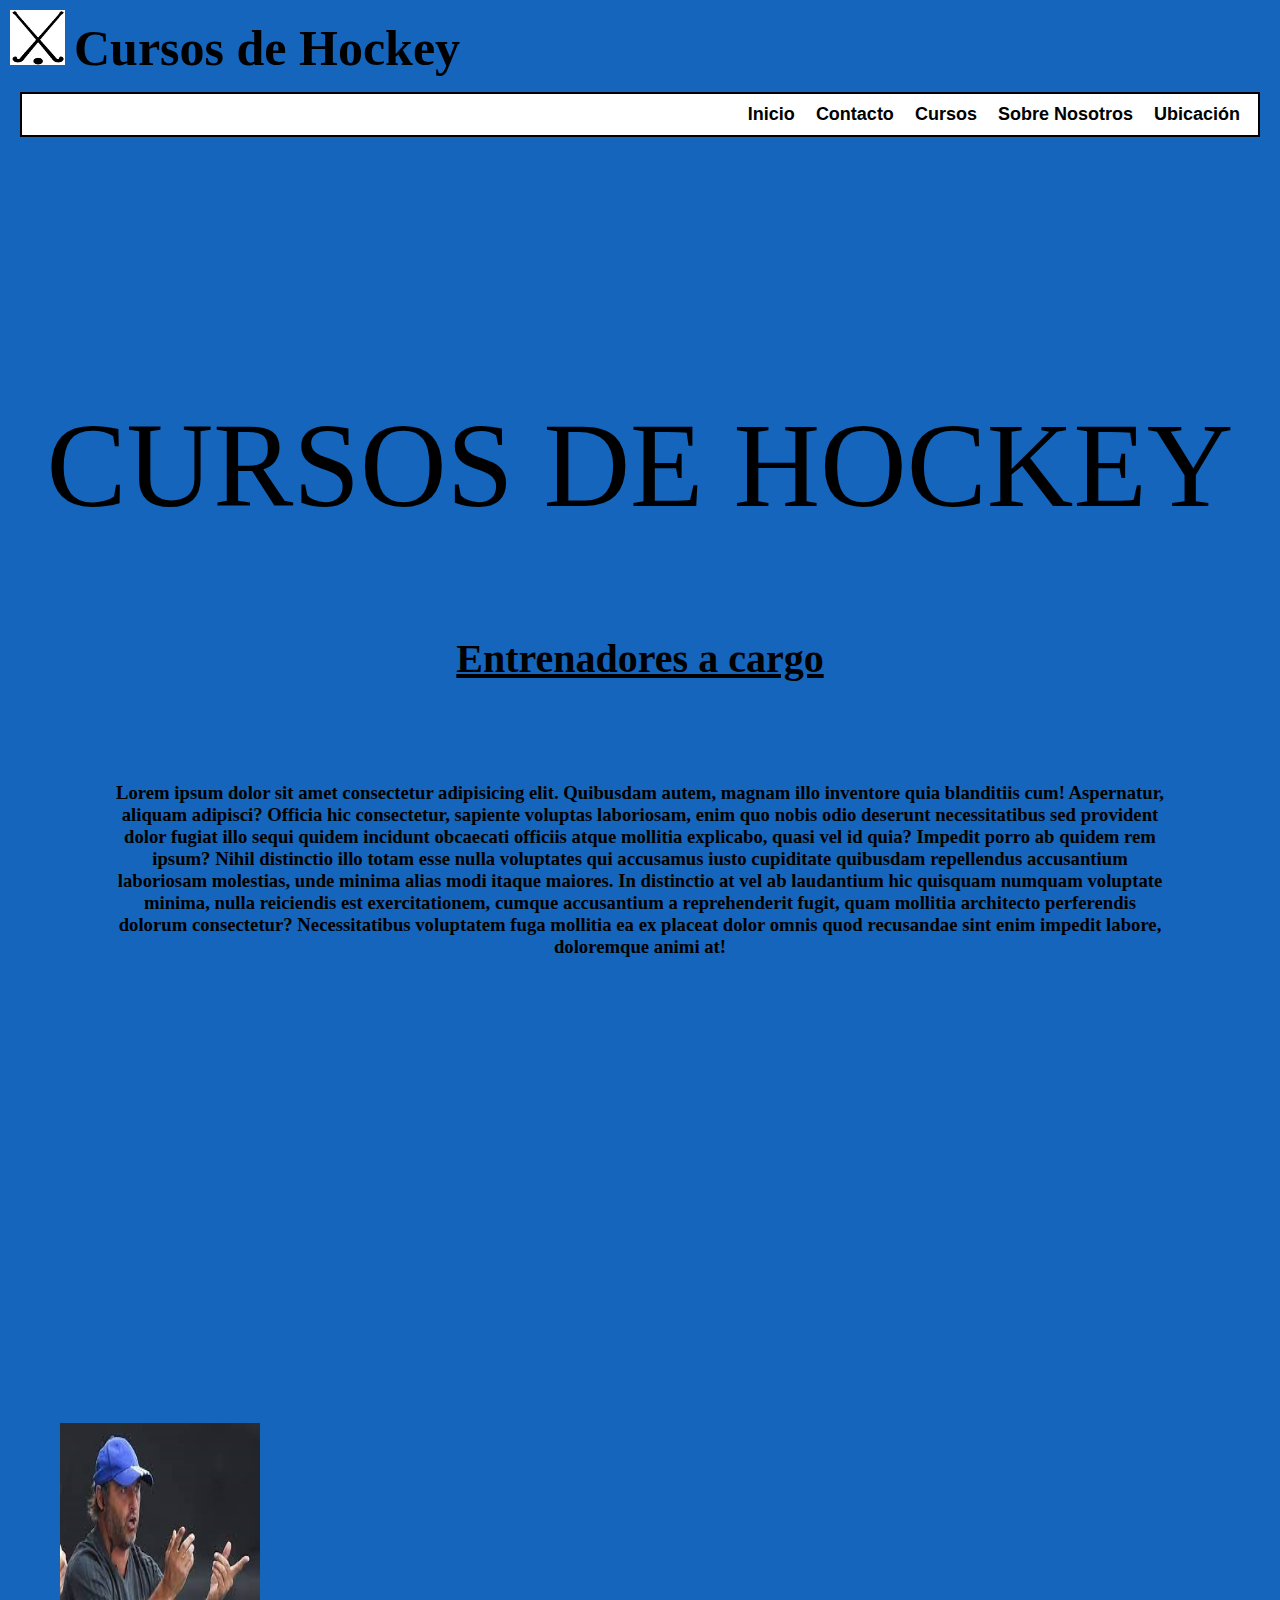
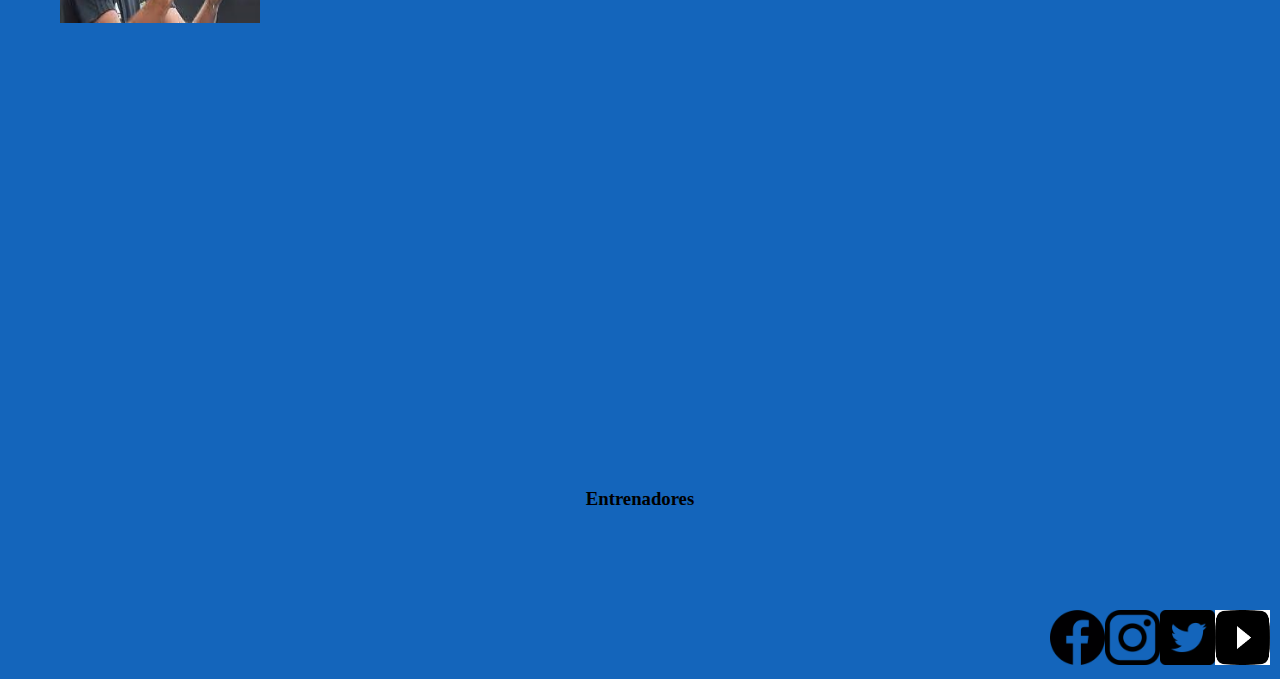
<file: presentacion-final-baconsky/index.html>
<!DOCTYPE html>
<html lang="es">
<head>
    <meta charset="UTF-8">
    <meta http-equiv="X-UA-Compatible" content="IE=edge">
    <meta name="viewport" content="width=device-width, initial-scale=1.0">
    <link rel="stylesheet" href="./css/style.css">
    <title>Inicio</title>
</head>
<body>
    <header class="header">
        <nav>
            <img src="img/palo.png" alt="logo">
        <h1>Cursos de Hockey</h1>
            <ul>
                <a class="#" href="index.html">Inicio</a>
                <a class="#" href="pages/contacto.html">Contacto</a>
                <a class="#" href="pages/cursos.html">Cursos</a>
                <a class="#" href="pages/sobre-nosotros.html">Sobre Nosotros</a>
                <a class="#" href="pages/ubicacion.html">Ubicación</a>
            </ul>
        </nav>
    <main class="main-index">
        <div class="titulo-index">
            CURSOS DE HOCKEY
        </div>
    </main>
    <h2>Entrenadores a cargo</h2>
    <h3><p>Lorem ipsum dolor sit amet consectetur adipisicing elit. Quibusdam autem, magnam illo inventore quia blanditiis cum! Aspernatur, aliquam adipisci? Officia hic consectetur, sapiente voluptas laboriosam, enim quo nobis odio deserunt necessitatibus sed provident dolor fugiat illo sequi quidem incidunt obcaecati officiis atque mollitia explicabo, quasi vel id quia? Impedit porro ab quidem rem ipsum? Nihil distinctio illo totam esse nulla voluptates qui accusamus iusto cupiditate quibusdam repellendus accusantium laboriosam molestias, unde minima alias modi itaque maiores. In distinctio at vel ab laudantium hic quisquam numquam voluptate minima, nulla reiciendis est exercitationem, cumque accusantium a reprehenderit fugit, quam mollitia architecto perferendis dolorum consectetur? Necessitatibus voluptatem fuga mollitia ea ex placeat dolor omnis quod recusandae sint enim impedit labore, doloremque animi at!</p></h3>
        <section>
            <iframe width="560" height="315" src="https://www.youtube.com/embed/VzMAikn3gXY" title="YouTube video player" frameborder="0" allow="accelerometer; autoplay; clipboard-write; encrypted-media; gyroscope; picture-in-picture" allowfullscreen></iframe>
            <img class="img-entrenador" src="/presentacion-final-baconsky/img/entrenador-2.jpg" alt="imagen entrenador">
            
            <iframe width="560" height="315" src="https://www.youtube.com/embed/VzMAikn3gXY" title="YouTube video player" frameborder="0" allow="accelerometer; autoplay; clipboard-write; encrypted-media; gyroscope; picture-in-picture" allowfullscreen></iframe>
        </section>
        <h3>Entrenadores</h3>
        <footer class="footer-padre">
            <a><img src="./img/facebook1.jpg" alt=""></a>
            <a><img src="./img/instagram.jpg" alt=""></a>
            <a><img src="./img/twitter.png" alt=""></a>
            <a><img src="./img/youtube.jpg" alt=""></a>
        </footer>
    </header>
</body>
</html>
</file>
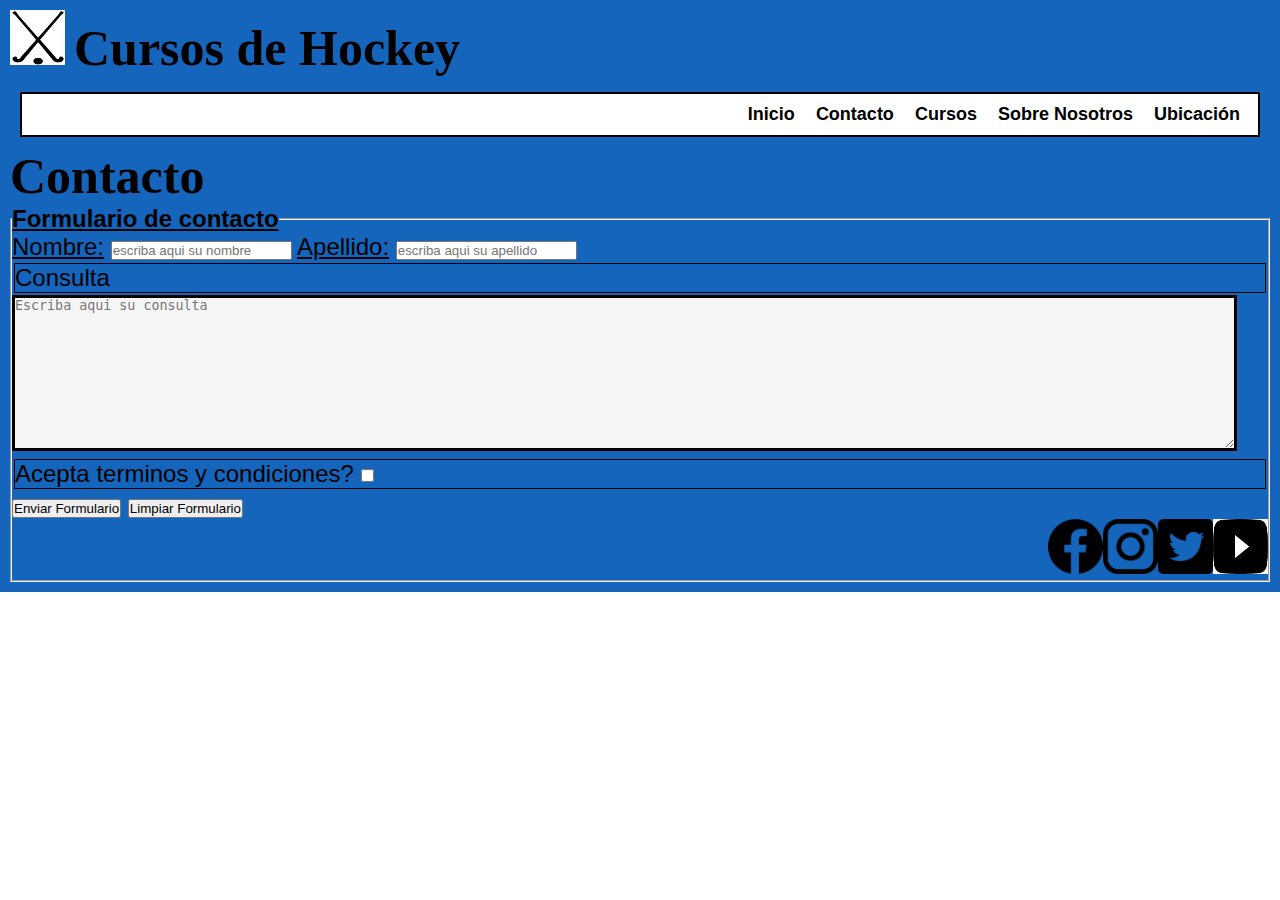
<file: presentacion-final-baconsky/pages/contacto.html>
<!DOCTYPE html>
<html lang="es">
<head>
    <meta charset="UTF-8">
    <meta http-equiv="X-UA-Compatible" content="IE=edge">
    <meta name="viewport" content="width=device-width, initial-scale=1.0">
    <link rel="stylesheet" href="style.css">
    <title>Inicio</title>
</head>
<body>
    <header class="header">
        <nav>
            <img src="..//img/palo.png" alt="logo">
        <h1>Cursos de Hockey</h1>
            <ul>
                <a class="#" href="../index.html">Inicio</a>
                <a class="#" href="contacto.html">Contacto</a>
                <a class="#" href="cursos.html">Cursos</a>
                <a class="#" href="sobre-nosotros.html">Sobre Nosotros</a>
                <a class="#" href="ubicacion.html">Ubicación</a>
            </ul>
        </nav>
        <h2>Contacto</h2>
        <form class="form">
            <fieldset>
                <legend class="formulario">Formulario de contacto</legend>
                <lable class="nombre" for="nombre_apellido">Nombre:</lable>
                <input type="text" name="nombre" placeholder="escriba aqui su nombre">
                <lable class="apellido" for="nombre_apellido">Apellido:</lable>
                <input type="text" name="apellido" placeholder="escriba aqui su apellido">
        </form>
        <section>
            <div>Consulta</div>
            <textarea class="cuadro" name="text" cols="150" rows="10" placeholder="Escriba aqui su consulta"></textarea>
            <div>
                Acepta terminos y condiciones?
                <input type="checkbox" name="check">
            </div>
            <input type="submit" value="Enviar Formulario">
            <input type="reset" value="Limpiar Formulario">
        </section>
        <footer class="footer-padre">
            <a><img src="../img/facebook1.jpg" alt=""></a>
            <a><img src="../img/instagram.jpg" alt=""></a>
            <a><img src="../img/twitter.png" alt=""></a>
            <a><img src="../img/youtube.jpg" alt=""></a>
        </footer>
    </header>
</body>
</html>
</file>
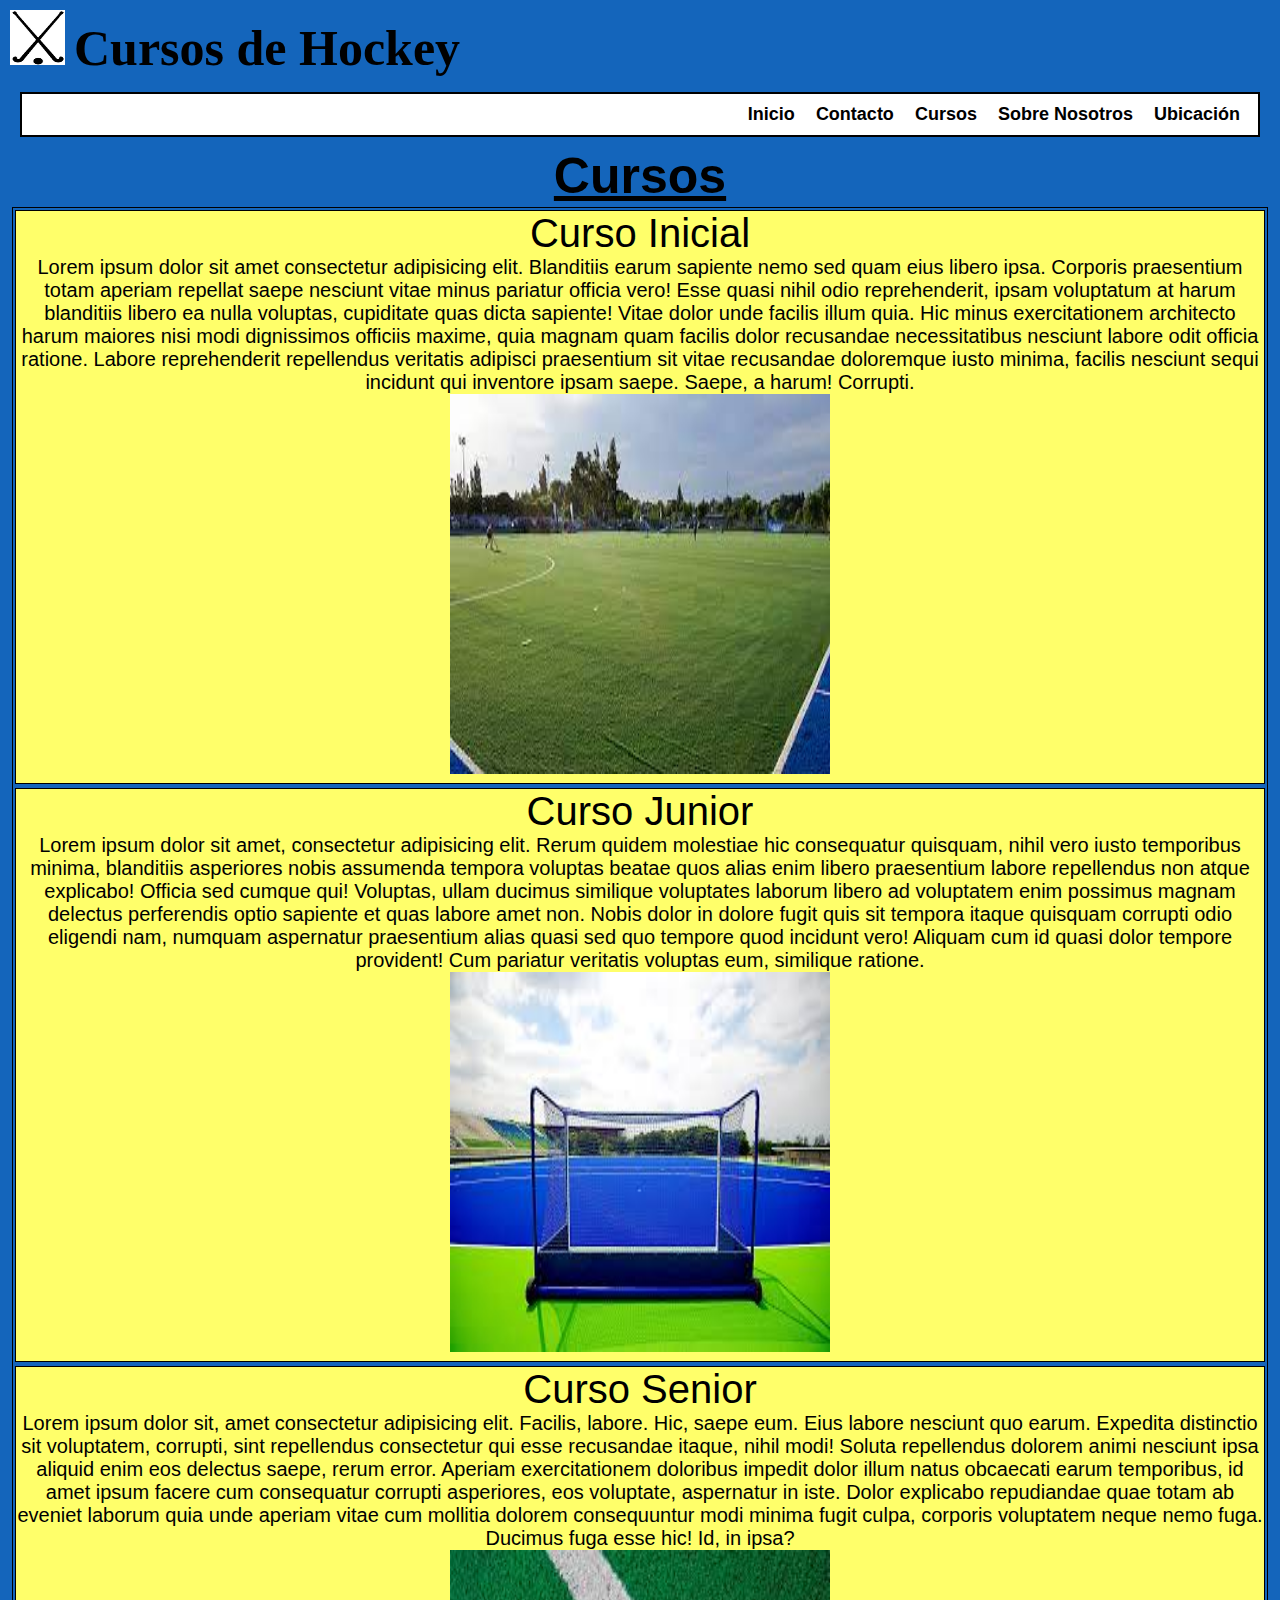
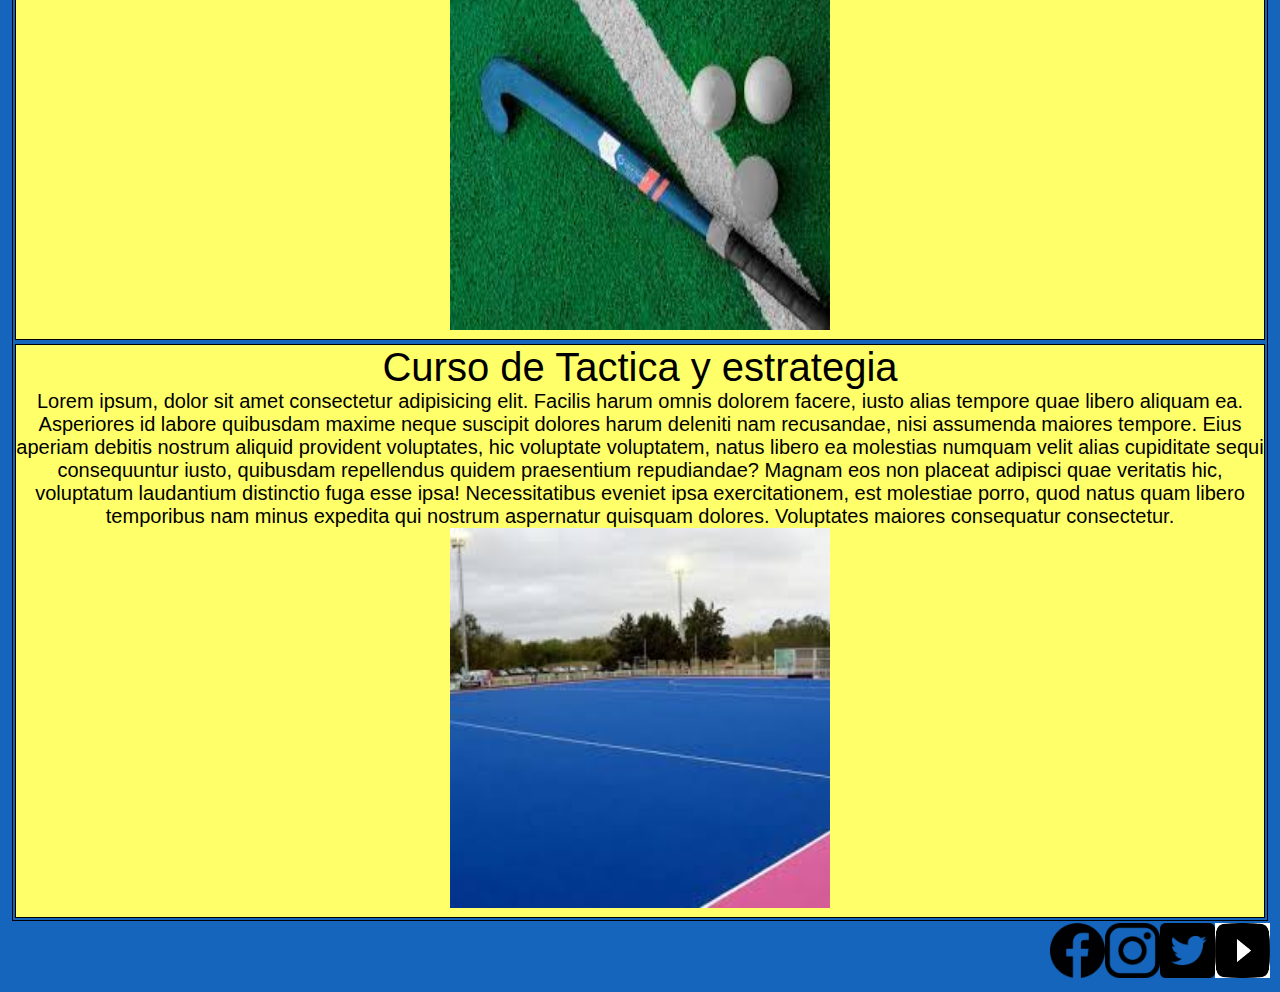
<file: presentacion-final-baconsky/pages/cursos.html>
<!DOCTYPE html>
<html lang="es">
<head>
    <meta charset="UTF-8">
    <meta http-equiv="X-UA-Compatible" content="IE=edge">
    <meta name="viewport" content="width=device-width, initial-scale=1.0">
    <link rel="stylesheet" href="style.css">
    <title>Inicio</title>
</head>
<body>
    <header>
        <nav>
            <img src="../img/palo.png" alt="logo">
            <h1>Cursos de Hockey</h1>
            <ul>
                <a href="../index.html">Inicio</a>
                <a href="contacto.html">Contacto</a>
                <a href="cursos.html">Cursos</a>
                <a href="sobre-nosotros.html">Sobre Nosotros</a>
                <a href="ubicacion.html">Ubicación</a>
            </ul>
        </nav>
        <h2 class="curso">Cursos</h2>
        <div class="grid-tiposcursos">
            <div class="inicial">Curso Inicial
            <p class="pa">Lorem ipsum dolor sit amet consectetur adipisicing elit. Blanditiis earum sapiente nemo sed quam eius libero ipsa. Corporis praesentium totam aperiam repellat saepe nesciunt vitae minus pariatur officia vero! Esse quasi nihil odio reprehenderit, ipsam voluptatum at harum blanditiis libero ea nulla voluptas, cupiditate quas dicta sapiente! Vitae dolor unde facilis illum quia. Hic minus exercitationem architecto harum maiores nisi modi dignissimos officiis maxime, quia magnam quam facilis dolor recusandae necessitatibus nesciunt labore odit officia ratione. Labore reprehenderit repellendus veritatis adipisci praesentium sit vitae recusandae doloremque iusto minima, facilis nesciunt sequi incidunt qui inventore ipsam saepe. Saepe, a harum! Corrupti.</p>
            <img class="imagen1" src="../img/iamgen3.jfif" alt="caldas">
            </div>
            
            <div class="junior">Curso Junior
            <p class="pi">Lorem ipsum dolor sit amet, consectetur adipisicing elit. Rerum quidem molestiae hic consequatur quisquam, nihil vero iusto temporibus minima, blanditiis asperiores nobis assumenda tempora voluptas beatae quos alias enim libero praesentium labore repellendus non atque explicabo! Officia sed cumque qui! Voluptas, ullam ducimus similique voluptates laborum libero ad voluptatem enim possimus magnam delectus perferendis optio sapiente et quas labore amet non. Nobis dolor in dolore fugit quis sit tempora itaque quisquam corrupti odio eligendi nam, numquam aspernatur praesentium alias quasi sed quo tempore quod incidunt vero! Aliquam cum id quasi dolor tempore provident! Cum pariatur veritatis voluptas eum, similique ratione.</p>
            <img class="imagen2" src="../img/iamgen4.jfif" alt="holanda">
            </div>
            <div class="senior">Curso Senior
            <p class="pe">Lorem ipsum dolor sit, amet consectetur adipisicing elit. Facilis, labore. Hic, saepe eum. Eius labore nesciunt quo earum. Expedita distinctio sit voluptatem, corrupti, sint repellendus consectetur qui esse recusandae itaque, nihil modi! Soluta repellendus dolorem animi nesciunt ipsa aliquid enim eos delectus saepe, rerum error. Aperiam exercitationem doloribus impedit dolor illum natus obcaecati earum temporibus, id amet ipsum facere cum consequatur corrupti asperiores, eos voluptate, aspernatur in iste. Dolor explicabo repudiandae quae totam ab eveniet laborum quia unde aperiam vitae cum mollitia dolorem consequuntur modi minima fugit culpa, corporis voluptatem neque nemo fuga. Ducimus fuga esse hic! Id, in ipsa?</p>
            <img class="imagen3" src="../img/imagen1.jfif" alt="jugador">
            </div>
            <div class="tactica">Curso de Tactica y estrategia
            <p class="po">Lorem ipsum, dolor sit amet consectetur adipisicing elit. Facilis harum omnis dolorem facere, iusto alias tempore quae libero aliquam ea. Asperiores id labore quibusdam maxime neque suscipit dolores harum deleniti nam recusandae, nisi assumenda maiores tempore. Eius aperiam debitis nostrum aliquid provident voluptates, hic voluptate voluptatem, natus libero ea molestias numquam velit alias cupiditate sequi consequuntur iusto, quibusdam repellendus quidem praesentium repudiandae? Magnam eos non placeat adipisci quae veritatis hic, voluptatum laudantium distinctio fuga esse ipsa! Necessitatibus eveniet ipsa exercitationem, est molestiae porro, quod natus quam libero temporibus nam minus expedita qui nostrum aspernatur quisquam dolores. Voluptates maiores consequatur consectetur.</p>
            <img class="imagen4" src="../img/imagen2.jfif" alt="palo">
            </div>
        </div>
        <footer class="footer-padre">
            <a><img src="../img/facebook1.jpg" alt=""></a>
            <a><img src="../img/instagram.jpg" alt=""></a>
            <a><img src="../img/twitter.png" alt=""></a>
            <a><img src="../img/youtube.jpg" alt=""></a>
        </footer>
        </header>
</body>
</html>
</file>
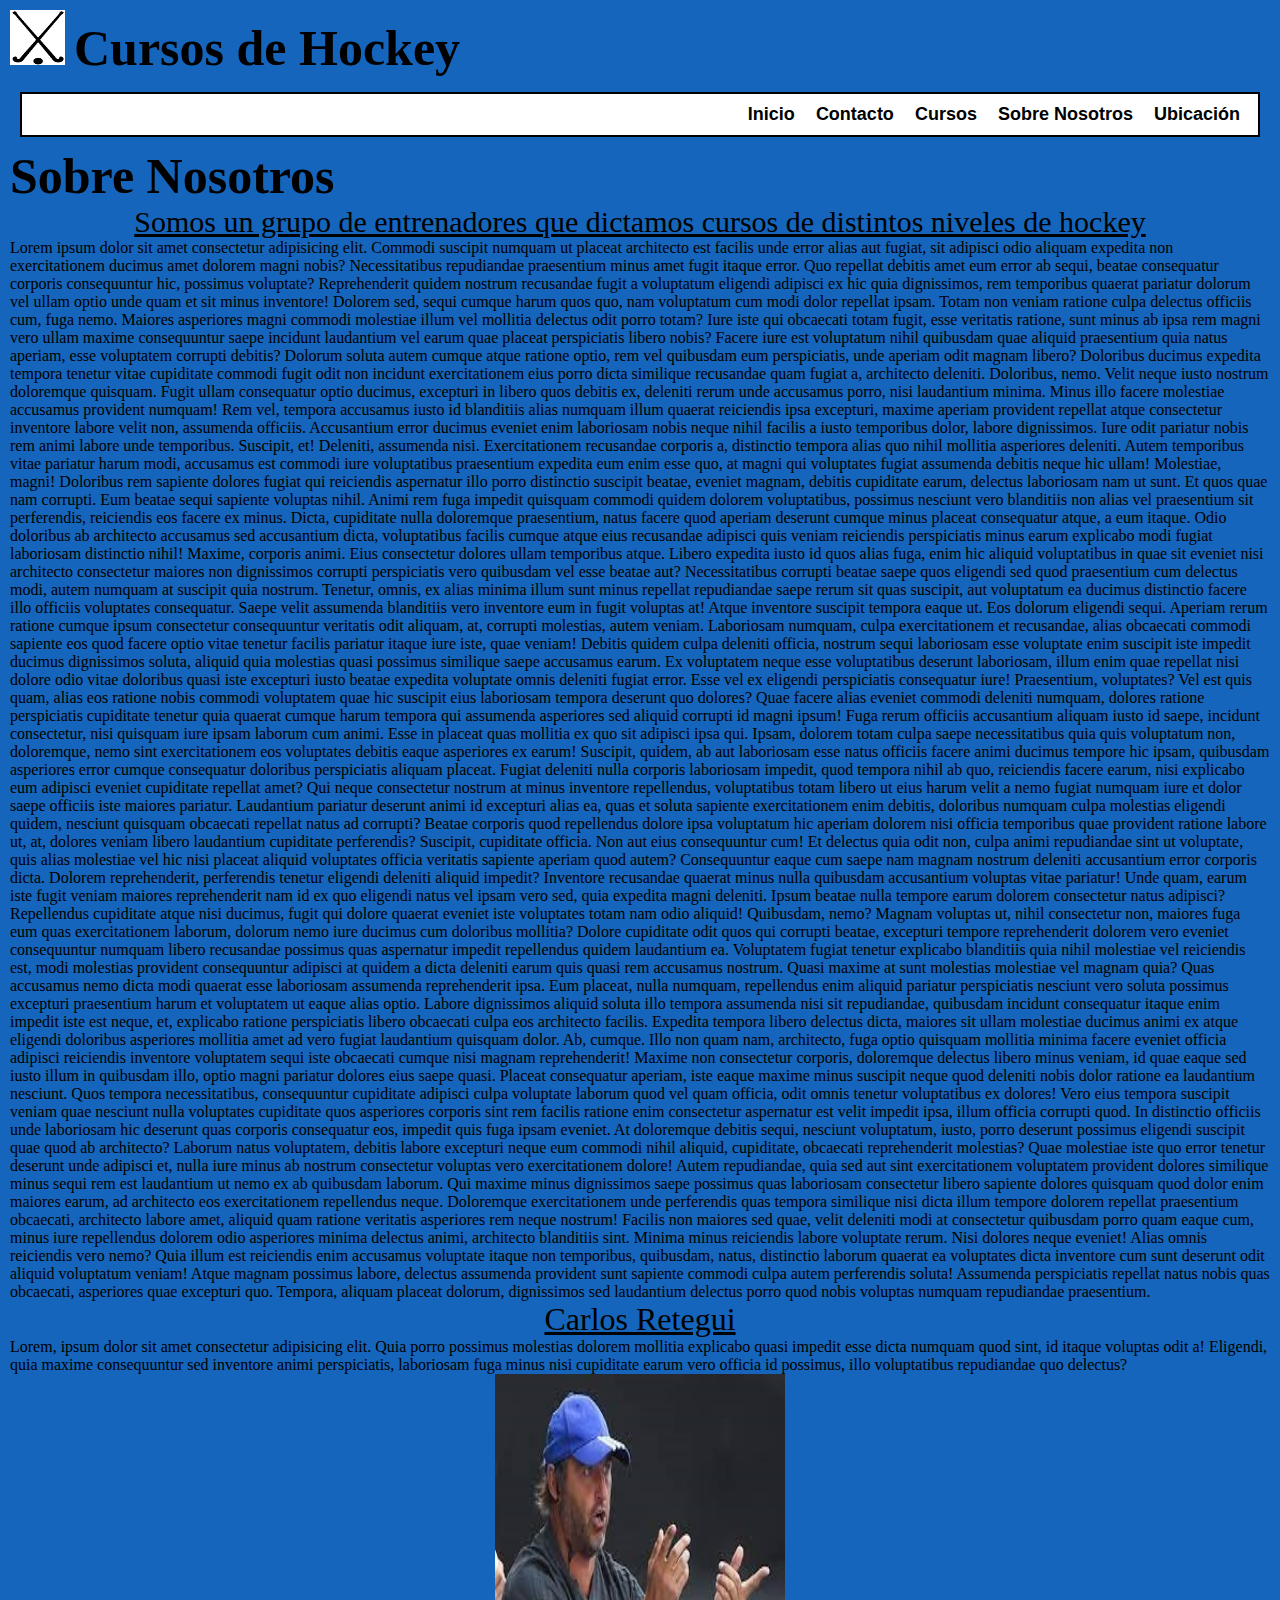
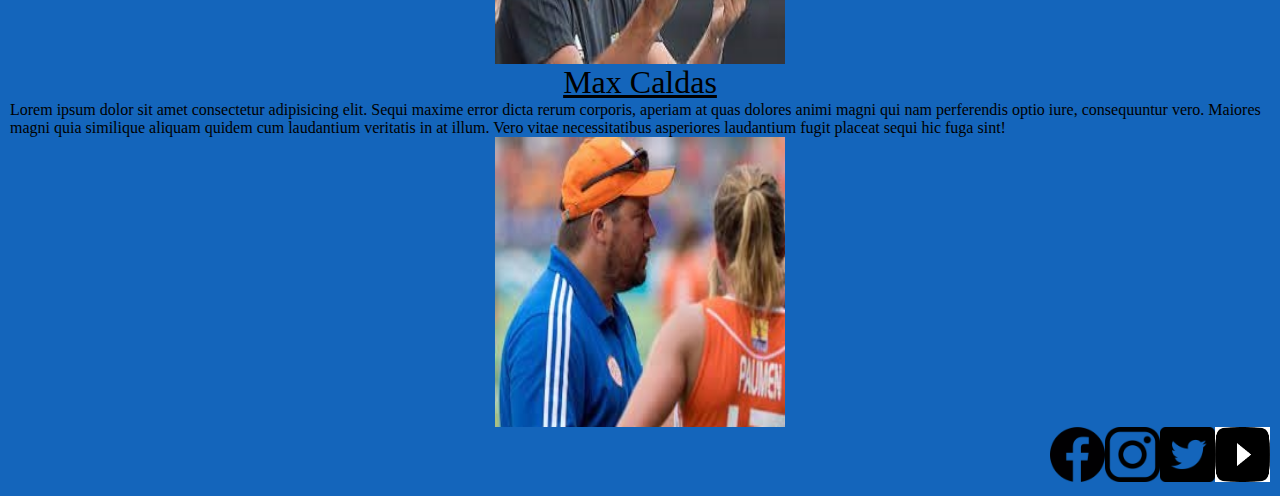
<file: presentacion-final-baconsky/pages/sobre-nosotros.html>
<!DOCTYPE html>
<html lang="en">
<head>
    <meta charset="UTF-8">
    <meta http-equiv="X-UA-Compatible" content="IE=edge">
    <meta name="viewport" content="width=device-width, initial-scale=1.0">
    <link rel="stylesheet" href="style.css">
    <title>Inicio</title>
</head>
<body>
    <header>
        <nav>
            <img src="../img/palo.png" alt="logo">
            <h1>Cursos de Hockey</h1>
            <ul>
                <a class="#" href="../index.html">Inicio</a>
                <a class="#" href="contacto.html">Contacto</a>
                <a class="#" href="cursos.html">Cursos</a>
                <a class="#" href="sobre-nosotros.html">Sobre Nosotros</a>
                <a class="#" href="ubicacion.html">Ubicación</a>
            </ul>
            <h2>Sobre Nosotros</h2>
            <ol>
            Somos un grupo de entrenadores que dictamos cursos de distintos niveles de hockey
            </ol>
        </nav>
        <main class="sobre-nos">
            <p>Lorem ipsum dolor sit amet consectetur adipisicing elit. Commodi suscipit numquam ut placeat architecto est facilis unde error alias aut fugiat, sit adipisci odio aliquam expedita non exercitationem ducimus amet dolorem magni nobis? Necessitatibus repudiandae praesentium minus amet fugit itaque error. Quo repellat debitis amet eum error ab sequi, beatae consequatur corporis consequuntur hic, possimus voluptate? Reprehenderit quidem nostrum recusandae fugit a voluptatum eligendi adipisci ex hic quia dignissimos, rem temporibus quaerat pariatur dolorum vel ullam optio unde quam et sit minus inventore! Dolorem sed, sequi cumque harum quos quo, nam voluptatum cum modi dolor repellat ipsam. Totam non veniam ratione culpa delectus officiis cum, fuga nemo. Maiores asperiores magni commodi molestiae illum vel mollitia delectus odit porro totam? Iure iste qui obcaecati totam fugit, esse veritatis ratione, sunt minus ab ipsa rem magni vero ullam maxime consequuntur saepe incidunt laudantium vel earum quae placeat perspiciatis libero nobis? Facere iure est voluptatum nihil quibusdam quae aliquid praesentium quia natus aperiam, esse voluptatem corrupti debitis? Dolorum soluta autem cumque atque ratione optio, rem vel quibusdam eum perspiciatis, unde aperiam odit magnam libero? Doloribus ducimus expedita tempora tenetur vitae cupiditate commodi fugit odit non incidunt exercitationem eius porro dicta similique recusandae quam fugiat a, architecto deleniti. Doloribus, nemo. Velit neque iusto nostrum doloremque quisquam. Fugit ullam consequatur optio ducimus, excepturi in libero quos debitis ex, deleniti rerum unde accusamus porro, nisi laudantium minima. Minus illo facere molestiae accusamus provident numquam! Rem vel, tempora accusamus iusto id blanditiis alias numquam illum quaerat reiciendis ipsa excepturi, maxime aperiam provident repellat atque consectetur inventore labore velit non, assumenda officiis. Accusantium error ducimus eveniet enim laboriosam nobis neque nihil facilis a iusto temporibus dolor, labore dignissimos. Iure odit pariatur nobis rem animi labore unde temporibus. Suscipit, et! Deleniti, assumenda nisi. Exercitationem recusandae corporis a, distinctio tempora alias quo nihil mollitia asperiores deleniti. Autem temporibus vitae pariatur harum modi, accusamus est commodi iure voluptatibus praesentium expedita eum enim esse quo, at magni qui voluptates fugiat assumenda debitis neque hic ullam! Molestiae, magni! Doloribus rem sapiente dolores fugiat qui reiciendis aspernatur illo porro distinctio suscipit beatae, eveniet magnam, debitis cupiditate earum, delectus laboriosam nam ut sunt. Et quos quae nam corrupti. Eum beatae sequi sapiente voluptas nihil. Animi rem fuga impedit quisquam commodi quidem dolorem voluptatibus, possimus nesciunt vero blanditiis non alias vel praesentium sit perferendis, reiciendis eos facere ex minus. Dicta, cupiditate nulla doloremque praesentium, natus facere quod aperiam deserunt cumque minus placeat consequatur atque, a eum itaque. Odio doloribus ab architecto accusamus sed accusantium dicta, voluptatibus facilis cumque atque eius recusandae adipisci quis veniam reiciendis perspiciatis minus earum explicabo modi fugiat laboriosam distinctio nihil! Maxime, corporis animi. Eius consectetur dolores ullam temporibus atque. Libero expedita iusto id quos alias fuga, enim hic aliquid voluptatibus in quae sit eveniet nisi architecto consectetur maiores non dignissimos corrupti perspiciatis vero quibusdam vel esse beatae aut? Necessitatibus corrupti beatae saepe quos eligendi sed quod praesentium cum delectus modi, autem numquam at suscipit quia nostrum. Tenetur, omnis, ex alias minima illum sunt minus repellat repudiandae saepe rerum sit quas suscipit, aut voluptatum ea ducimus distinctio facere illo officiis voluptates consequatur. Saepe velit assumenda blanditiis vero inventore eum in fugit voluptas at! Atque inventore suscipit tempora eaque ut. Eos dolorum eligendi sequi. Aperiam rerum ratione cumque ipsum consectetur consequuntur veritatis odit aliquam, at, corrupti molestias, autem veniam. Laboriosam numquam, culpa exercitationem et recusandae, alias obcaecati commodi sapiente eos quod facere optio vitae tenetur facilis pariatur itaque iure iste, quae veniam! Debitis quidem culpa deleniti officia, nostrum sequi laboriosam esse voluptate enim suscipit iste impedit ducimus dignissimos soluta, aliquid quia molestias quasi possimus similique saepe accusamus earum. Ex voluptatem neque esse voluptatibus deserunt laboriosam, illum enim quae repellat nisi dolore odio vitae doloribus quasi iste excepturi iusto beatae expedita voluptate omnis deleniti fugiat error. Esse vel ex eligendi perspiciatis consequatur iure! Praesentium, voluptates? Vel est quis quam, alias eos ratione nobis commodi voluptatem quae hic suscipit eius laboriosam tempora deserunt quo dolores? Quae facere alias eveniet commodi deleniti numquam, dolores ratione perspiciatis cupiditate tenetur quia quaerat cumque harum tempora qui assumenda asperiores sed aliquid corrupti id magni ipsum! Fuga rerum officiis accusantium aliquam iusto id saepe, incidunt consectetur, nisi quisquam iure ipsam laborum cum animi. Esse in placeat quas mollitia ex quo sit adipisci ipsa qui. Ipsam, dolorem totam culpa saepe necessitatibus quia quis voluptatum non, doloremque, nemo sint exercitationem eos voluptates debitis eaque asperiores ex earum! Suscipit, quidem, ab aut laboriosam esse natus officiis facere animi ducimus tempore hic ipsam, quibusdam asperiores error cumque consequatur doloribus perspiciatis aliquam placeat. Fugiat deleniti nulla corporis laboriosam impedit, quod tempora nihil ab quo, reiciendis facere earum, nisi explicabo eum adipisci eveniet cupiditate repellat amet? Qui neque consectetur nostrum at minus inventore repellendus, voluptatibus totam libero ut eius harum velit a nemo fugiat numquam iure et dolor saepe officiis iste maiores pariatur. Laudantium pariatur deserunt animi id excepturi alias ea, quas et soluta sapiente exercitationem enim debitis, doloribus numquam culpa molestias eligendi quidem, nesciunt quisquam obcaecati repellat natus ad corrupti? Beatae corporis quod repellendus dolore ipsa voluptatum hic aperiam dolorem nisi officia temporibus quae provident ratione labore ut, at, dolores veniam libero laudantium cupiditate perferendis? Suscipit, cupiditate officia. Non aut eius consequuntur cum! Et delectus quia odit non, culpa animi repudiandae sint ut voluptate, quis alias molestiae vel hic nisi placeat aliquid voluptates officia veritatis sapiente aperiam quod autem? Consequuntur eaque cum saepe nam magnam nostrum deleniti accusantium error corporis dicta. Dolorem reprehenderit, perferendis tenetur eligendi deleniti aliquid impedit? Inventore recusandae quaerat minus nulla quibusdam accusantium voluptas vitae pariatur! Unde quam, earum iste fugit veniam maiores reprehenderit nam id ex quo eligendi natus vel ipsam vero sed, quia expedita magni deleniti. Ipsum beatae nulla tempore earum dolorem consectetur natus adipisci? Repellendus cupiditate atque nisi ducimus, fugit qui dolore quaerat eveniet iste voluptates totam nam odio aliquid! Quibusdam, nemo? Magnam voluptas ut, nihil consectetur non, maiores fuga eum quas exercitationem laborum, dolorum nemo iure ducimus cum doloribus mollitia? Dolore cupiditate odit quos qui corrupti beatae, excepturi tempore reprehenderit dolorem vero eveniet consequuntur numquam libero recusandae possimus quas aspernatur impedit repellendus quidem laudantium ea. Voluptatem fugiat tenetur explicabo blanditiis quia nihil molestiae vel reiciendis est, modi molestias provident consequuntur adipisci at quidem a dicta deleniti earum quis quasi rem accusamus nostrum. Quasi maxime at sunt molestias molestiae vel magnam quia? Quas accusamus nemo dicta modi quaerat esse laboriosam assumenda reprehenderit ipsa. Eum placeat, nulla numquam, repellendus enim aliquid pariatur perspiciatis nesciunt vero soluta possimus excepturi praesentium harum et voluptatem ut eaque alias optio. Labore dignissimos aliquid soluta illo tempora assumenda nisi sit repudiandae, quibusdam incidunt consequatur itaque enim impedit iste est neque, et, explicabo ratione perspiciatis libero obcaecati culpa eos architecto facilis. Expedita tempora libero delectus dicta, maiores sit ullam molestiae ducimus animi ex atque eligendi doloribus asperiores mollitia amet ad vero fugiat laudantium quisquam dolor. Ab, cumque. Illo non quam nam, architecto, fuga optio quisquam mollitia minima facere eveniet officia adipisci reiciendis inventore voluptatem sequi iste obcaecati cumque nisi magnam reprehenderit! Maxime non consectetur corporis, doloremque delectus libero minus veniam, id quae eaque sed iusto illum in quibusdam illo, optio magni pariatur dolores eius saepe quasi. Placeat consequatur aperiam, iste eaque maxime minus suscipit neque quod deleniti nobis dolor ratione ea laudantium nesciunt. Quos tempora necessitatibus, consequuntur cupiditate adipisci culpa voluptate laborum quod vel quam officia, odit omnis tenetur voluptatibus ex dolores! Vero eius tempora suscipit veniam quae nesciunt nulla voluptates cupiditate quos asperiores corporis sint rem facilis ratione enim consectetur aspernatur est velit impedit ipsa, illum officia corrupti quod. In distinctio officiis unde laboriosam hic deserunt quas corporis consequatur eos, impedit quis fuga ipsam eveniet. At doloremque debitis sequi, nesciunt voluptatum, iusto, porro deserunt possimus eligendi suscipit quae quod ab architecto? Laborum natus voluptatem, debitis labore excepturi neque eum commodi nihil aliquid, cupiditate, obcaecati reprehenderit molestias? Quae molestiae iste quo error tenetur deserunt unde adipisci et, nulla iure minus ab nostrum consectetur voluptas vero exercitationem dolore! Autem repudiandae, quia sed aut sint exercitationem voluptatem provident dolores similique minus sequi rem est laudantium ut nemo ex ab quibusdam laborum. Qui maxime minus dignissimos saepe possimus quas laboriosam consectetur libero sapiente dolores quisquam quod dolor enim maiores earum, ad architecto eos exercitationem repellendus neque. Doloremque exercitationem unde perferendis quas tempora similique nisi dicta illum tempore dolorem repellat praesentium obcaecati, architecto labore amet, aliquid quam ratione veritatis asperiores rem neque nostrum! Facilis non maiores sed quae, velit deleniti modi at consectetur quibusdam porro quam eaque cum, minus iure repellendus dolorem odio asperiores minima delectus animi, architecto blanditiis sint. Minima minus reiciendis labore voluptate rerum. Nisi dolores neque eveniet! Alias omnis reiciendis vero nemo? Quia illum est reiciendis enim accusamus voluptate itaque non temporibus, quibusdam, natus, distinctio laborum quaerat ea voluptates dicta inventore cum sunt deserunt odit aliquid voluptatum veniam! Atque magnam possimus labore, delectus assumenda provident sunt sapiente commodi culpa autem perferendis soluta! Assumenda perspiciatis repellat natus nobis quas obcaecati, asperiores quae excepturi quo. Tempora, aliquam placeat dolorum, dignissimos sed laudantium delectus porro quod nobis voluptas numquam repudiandae praesentium.</p>
        </main>
    <section class="dts">
        <p class="retegui">Carlos Retegui
            <p>Lorem, ipsum dolor sit amet consectetur adipisicing elit. Quia porro possimus molestias dolorem mollitia explicabo quasi impedit esse dicta numquam quod sint, id itaque voluptas odit a! Eligendi, quia maxime consequuntur sed inventore animi perspiciatis, laboriosam fuga minus nisi cupiditate earum vero officia id possimus, illo voluptatibus repudiandae quo delectus?
            </p>
            <img class="dts-carlos" src="../img/entrenador-2.jpg" alt="carlos">
        </p>
        <p class="caldas">Max Caldas
            <p>Lorem ipsum dolor sit amet consectetur adipisicing elit. Sequi maxime error dicta rerum corporis, aperiam at quas dolores animi magni qui nam perferendis optio iure, consequuntur vero. Maiores magni quia similique aliquam quidem cum laudantium veritatis in at illum. Vero vitae necessitatibus asperiores laudantium fugit placeat sequi hic fuga sint!</p>
        </p>
        <img class="dts-caldas" src="../img/entrenador-1.jpg" alt="caldas">
    </section>
    <footer class="footer-padre">
        <a><img src="../img/facebook1.jpg" alt=""></a>
        <a><img src="../img/instagram.jpg" alt=""></a>
        <a><img src="../img/twitter.png" alt=""></a>
        <a><img src="../img/youtube.jpg" alt=""></a>
    </footer>
        </header>
    
</body>
</html>
</file>
<file: presentacion-final-baconsky/css/style.css>
@import url('https://fonts.googleapis.com/css2?family=Oswald:wght@200&family=Palette+Mosaic&family=Roboto:wght@300&display=swap');
*{
    margin: 0px;
    padding: 0px;
    box-sizing: border-box;
}
h1{
    display: inline-block;
    text-align: center;
    font-size: 50px;
    padding: 5px;
}
img{
    width: 55px;
    height: 55px;
}
header{
    background-color: #1465bb;
    padding: 10px;
}
nav{
    display: flow-root;
    justify-content: space-around;
}
nav ul a:hover{
    color: blue;
}
nav ul{
    background-color: white;
    text-align: right;
    font-size: large;
    border: 2px solid black;
    padding: 10px;
    margin: 10px;
    font-family: Verdana, Geneva, Tahoma, sans-serif;
    font-weight: bold;
}
nav a{
    color: black;
    padding: 3px;
    margin: 5px;
    text-decoration: none;
}

.footer-padre{
    display: flex;
    justify-content: right;
}
.main-index{
    text-align: center;
    display: flex;
    flex-direction: column;
    align-items: center;
}
.titulo-index{
    font-family: 'Bebas Neue', cursive;
    font-size: 120px;
    margin-top: 250px;
    color: black;
}
section{
    display: grid;
    flex-direction: inherit;
}
h2{
    display: flex;
    flex-direction: column;
    text-align: center;
    text-decoration: underline;
    margin: 100px;
    font-size: 40px;
}
h3{
    display: flex;
    flex-direction: column;
    text-align: center;
    margin: 100px;
}
.img-entrenador{
    width: 200px;
    height: 200px;
    display: flex;
    flex-direction: column;
    align-items: center;
    margin: 50px;
}
</file>
<file: presentacion-final-baconsky/pages/style.css>
@import url('https://fonts.googleapis.com/css2?family=Oswald:wght@200&family=Palette+Mosaic&family=Roboto:wght@300&display=swap');
*{
    margin: 0px;
    padding: 0px;
    box-sizing: border-box;
}
header{
    background-color: #1465bb;
    padding: 10px;
}
h1{
    display: inline-block;
    text-align: center;
    font-size: 50px;
    padding: 5px;
}
img{
    width: 55px;
    height: 55px;
}
nav{
    display: flow-root;
    justify-content: space-around;
}
nav ul a:hover{
    color: blue;
}
nav ul{
    background-color: white;
    text-align: right;
    font-size: large;
    border: 2px solid black;
    padding: 10px;
    margin: 10px;
    font-family: Verdana, Geneva, Tahoma, sans-serif;
    font-weight: bold;
}
nav a{
    color: black;
    padding: 3px;
    margin: 5px;
    text-decoration: none;
}
form{
    font-size: x-large;
    font-family: Verdana, Geneva, Tahoma, sans-serif;
}

.cuadro{
    border: 3px solid;
    background-color: whitesmoke;
}
.apellido{
    text-decoration: underline;
}
.nombre{
    text-decoration: underline;
}
.formulario{
    font-weight: bold;
    text-decoration: underline;
}
div{
    border: 1px solid black;
    margin: 2px;
}
h2{
    text-align: left;
    font-size: 50px;
}
.footer-padre{
    display: flex;
    justify-content: right;
}
.grid-tiposcursos{
    display: grid;
    grid-template-columns: repeat(2, 50%) ;
    grid-template-rows: auto;
    grid-template-areas:
    "inicial inicial"
    "junior junior"
    "senior senior"
    "tactica tactica";
}
.inicial{
    font-size: 40px;
    font-family: Verdana, Geneva, Tahoma, sans-serif;
    grid-area: inicial;
    text-align: center;
    background-color: #ffff6a;
}
.junior{
    font-size: 40px;
    font-family: Verdana, Geneva, Tahoma, sans-serif;
    grid-area: junior;
    text-align: center;
    background-color: #ffff6a;
    
}
.senior{
    font-size: 40px;
    font-family: Verdana, Geneva, Tahoma, sans-serif;
    grid-area: senior;
    text-align: center;
    background-color: #ffff6a;
}
.tactica{
    font-size: 40px;
    font-family: Verdana, Geneva, Tahoma, sans-serif;
    grid-area: tactica;
    text-align: center;
    background-color: #ffff6a;
}
.curso{
        font-size: 50px;
        font-family: Verdana, Geneva, Tahoma, sans-serif;
        text-align: center;
        text-decoration: underline;
        display: flex;
        flex-direction: column;
}
.pa{
    font-size: 20px;
}
.pi{
    font-size: 20px;
}
.po{
    font-size: 20px;
}
.pe{
    font-size: 20px;
}
.imagen1{
    height: 380px;
    width: 380px;
}
.imagen2{
    height: 380px;
    width: 380px;
}
.imagen3{
    height: 380px;
    width: 380px;
}
.imagen4{
    height: 380px;
    width: 380px;
}
ol{
    font-size: 30px;
    text-align: center;
    text-decoration: underline;
}

.mapa{
    background-image: url(/img/ubicacion.jpg);
    height: 600px;
    width: 800px;
    
}
.ubi{
    text-align: left;
    padding: 30px;
    margin: 15px;
    font-size: xx-large;
    font-family: Verdana, Geneva, Tahoma, sans-serif;
}
.dts{
    display: flex;
    flex-direction: column;
    align-items: center;
}
.dts-carlos{
    height: 290px;
    width: 290px;
}
.dts-caldas{
    height: 290px;
    width: 290px;
}

.retegui{
    font-size: xx-large;
    text-decoration: underline;
    display: flex;
    justify-content: center;
}
.caldas{
    font-size: xx-large;
    text-decoration: underline;
    display: flex;
    justify-content: center;
}

@media screen and (max-width: 320px){
    @import url('https://fonts.googleapis.com/css2?family=Oswald:wght@200&family=Palette+Mosaic&family=Roboto:wght@300&display=swap');
*{
    margin: 0px;
    padding: 0px;
    box-sizing: border-box;
}
header{
    background-color: #1465bb;
    padding: 10px;
}
h1{
    display: inline-block;
    text-align: center;
    font-size: 50px;
    padding: 5px;
}
img{
    width: 55px;
    height: 55px;
}
nav{
    display: flow-root;
    justify-content: space-around;
}
nav ul a:hover{
    color: blue;
}
nav ul{
    background-color: white;
    text-align: right;
    font-size: large;
    border: 2px solid black;
    padding: 10px;
    margin: 10px;
    font-family: Verdana, Geneva, Tahoma, sans-serif;
    font-weight: bold;
}
nav a{
    color: black;
    padding: 3px;
    margin: 5px;
    text-decoration: none;
}
form{
    font-size: x-large;
    font-family: Verdana, Geneva, Tahoma, sans-serif;
}

.cuadro{
    border: 3px solid;
    background-color: whitesmoke;
}
.apellido{
    text-decoration: underline;
}
.nombre{
    text-decoration: underline;
}
.formulario{
    font-weight: bold;
    text-decoration: underline;
}
div{
    border: 1px solid black;
    margin: 2px;
}
h2{
    text-align: left;
    font-size: 50px;
}
.footer-padre{
    display: flex;
    justify-content: right;
}
.grid-tiposcursos{
    display: grid;
    grid-template-columns: repeat(2, 50%) ;
    grid-template-rows: auto;
    grid-template-areas:
    "inicial inicial"
    "junior junior"
    "senior senior"
    "tactica tactica";
}
.inicial{
    font-size: 40px;
    font-family: Verdana, Geneva, Tahoma, sans-serif;
    grid-area: inicial;
    text-align: center;
    background-color: #ffff6a;
}
.junior{
    font-size: 40px;
    font-family: Verdana, Geneva, Tahoma, sans-serif;
    grid-area: junior;
    text-align: center;
    background-color: #ffff6a;
    
}
.senior{
    font-size: 40px;
    font-family: Verdana, Geneva, Tahoma, sans-serif;
    grid-area: senior;
    text-align: center;
    background-color: #ffff6a;
}
.tactica{
    font-size: 40px;
    font-family: Verdana, Geneva, Tahoma, sans-serif;
    grid-area: tactica;
    text-align: center;
    background-color: #ffff6a;
}
.curso{
        font-size: 50px;
        font-family: Verdana, Geneva, Tahoma, sans-serif;
        text-align: center;
        text-decoration: underline;
        display: flex;
        flex-direction: column;
}
.pa{
    font-size: 20px;
}
.pi{
    font-size: 20px;
}
.po{
    font-size: 20px;
}
.pe{
    font-size: 20px;
}
.imagen1{
    height: 380px;
    width: 380px;
}
.imagen2{
    height: 380px;
    width: 380px;
}
.imagen3{
    height: 380px;
    width: 380px;
}
.imagen4{
    height: 380px;
    width: 380px;
}
ol{
    font-size: 30px;
    text-align: center;
    text-decoration: underline;
}

.mapa{
    background-image: url(/img/ubicacion.jpg);
    height: 600px;
    width: 800px;
    
}
.ubi{
    text-align: left;
    padding: 30px;
    margin: 15px;
    font-size: xx-large;
    font-family: Verdana, Geneva, Tahoma, sans-serif;
}
.dts{
    display: flex;
    flex-direction: column;
    align-items: center;
}
.dts-carlos{
    height: 290px;
    width: 290px;
}
.dts-caldas{
    height: 290px;
    width: 290px;
}

.retegui{
    font-size: xx-large;
    text-decoration: underline;
    display: flex;
    justify-content: center;
}
.caldas{
    font-size: xx-large;
    text-decoration: underline;
    display: flex;
    justify-content: center;
}

}
</file>
